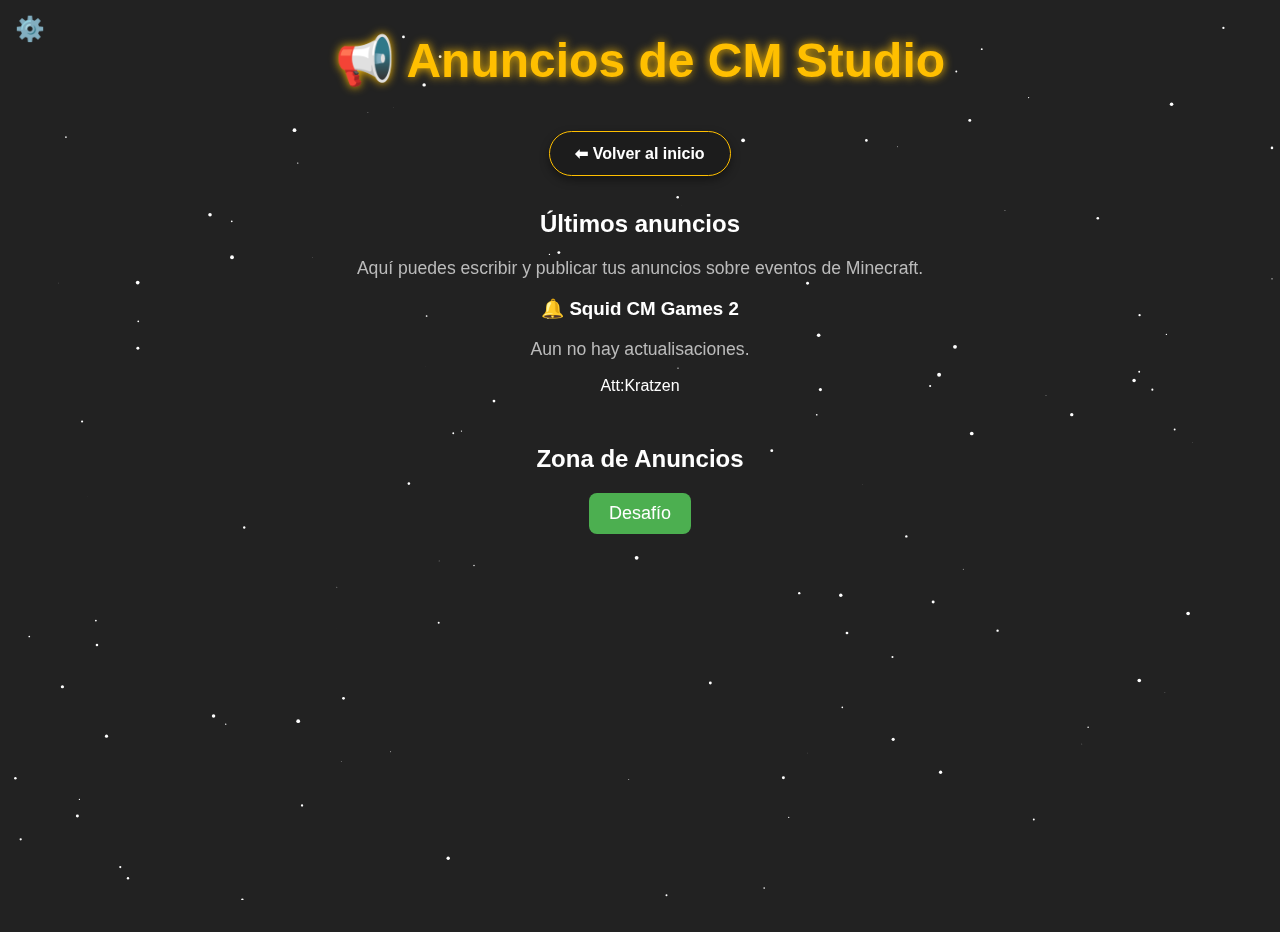
<file: anuncios.html>
<!DOCTYPE html>
<html lang="es">
<head>
  <meta charset="UTF-8">
  <meta name="viewport" content="width=device-width, initial-scale=1.0">
  <title>Anuncios - CraftLab Studio</title>
  <link rel="stylesheet" href="style.css">
</head>

  <!DOCTYPE html>
  <html lang="es">
  <head>
    <meta charset="UTF-8">
    <title>Zona de Anuncios</title>
    <style>
      body {
        font-family: Arial, sans-serif;
        background: #222;
        color: white;
        text-align: center;
      }

      #anuncios {
        margin-top: 50px;
      }

      #btnDesafio {
        padding: 10px 20px;
        font-size: 18px;
        border: none;
        border-radius: 8px;
        cursor: pointer;
        background: #4CAF50;
        color: white;
        transition: 0.3s;
      }

      #btnDesafio:hover {
        background: #45a049;
        box-shadow: 0 0 10px #fff;
      }

      /* Estilos del menú */
      .menu {
        position: fixed;
        top: 50%;
        left: 50%;
        transform: translate(-50%, -50%);
        background: white;
        color: black;
        padding: 20px;
        border-radius: 10px;
        box-shadow: 0 0 20px rgba(0,0,0,0.5);
        width: 300px;
        display: none; /* oculto por defecto */
        z-index: 1000;
      }

      .menu.visible {
        display: block;
      }

      .menu h3 {
        margin-top: 0;
      }

      #cerrarDesafio {
        margin-top: 15px;
        padding: 8px 15px;
        border: none;
        border-radius: 6px;
        background: crimson;
        color: white;
        cursor: pointer;
      }

      #cerrarDesafio:hover {
        background: darkred;
      }
    </style>
  </head>
  <body>
<body>
  <header>
    <h1>📢 Anuncios de CM Studio</h1>
    <a href="index.html" class="btn dark">⬅ Volver al inicio</a>
  </header>

  <!-- Botón de configuración (emoji de tuerca) -->
  <div class="settings-btn" onclick="toggleMenu()">⚙️</div>

  <main>
    <section class="anuncios">
      <h2>Últimos anuncios</h2>
      <p>Aquí puedes escribir y publicar tus anuncios sobre eventos de Minecraft.</p>

      <!-- Ejemplo de anuncio -->
      <div class="anuncio">
        <h3>🔔 Squid CM Games 2</h3>
        <p>Aun no hay actualisaciones.</p>
        <span class="fecha">Att:Kratzen</span>
      </div>
    </section>
  </main>

  <canvas id="stars"></canvas>
  <script>
  const canvas = document.getElementById("stars");
  const ctx = canvas.getContext("2d");
  canvas.width = window.innerWidth;
  canvas.height = window.innerHeight;

  let stars = [];
  for (let i = 0; i < 120; i++) {
    stars.push({
      x: Math.random() * canvas.width,
      y: Math.random() * canvas.height,
      radius: Math.random() * 2,
      dx: (Math.random() - 0.5) * 0.5,
      dy: (Math.random() - 0.5) * 0.5
    });
  }

  function drawStars() {
    ctx.clearRect(0, 0, canvas.width, canvas.height);
    ctx.fillStyle = "white";
    for (let star of stars) {
      ctx.beginPath();
      ctx.arc(star.x, star.y, star.radius, 0, Math.PI * 2);
      ctx.fill();
      star.x += star.dx;
      star.y += star.dy;
      if (star.x < 0 || star.x > canvas.width) star.dx *= -1;
      if (star.y < 0 || star.y > canvas.height) star.dy *= -1;
    }
    requestAnimationFrame(drawStars);
  }
  drawStars();

  window.addEventListener("resize", () => {
    canvas.width = window.innerWidth;
    canvas.height = window.innerHeight;
  });
  </script>

</body>
</html>

<section id="anuncios">
  <h2>Zona de Anuncios</h2>
  <button id="btnDesafio">Desafío</button>
</section>

<!-- Modal de Desafío -->
<div id="desafioMenu" class="menu oculto">
  <h3>Actualizaciones diarias</h3>
  <ul>
    <li>✔ Evento especial hoy</li>
    <li>✔ Nueva misión añadida</li>
    <li>✔ Recompensas mejoradas</li>
  </ul>
  <button id="cerrarDesafio">Cerrar</button>
</div>

<script>
  const btnDesafio = document.getElementById("btnDesafio");
  const menuDesafio = document.getElementById("menuDesafio");
  const cerrarMenu = document.getElementById("cerrarMenu");

  btnDesafio.addEventListener("click", () => {
    menuDesafio.style.display = "block";
  });

  cerrarMenu.addEventListener("click", () => {
    menuDesafio.style.display = "none";
  });
</script>
</file>
<file: style.css>
/* General */
body {
  margin: 0;
  padding: 0;
  font-family: Arial, sans-serif;
  background-color: #0d0d0d;
  color: white;
  text-align: center;
}

/* Logos */
.logo-top {
  position: absolute;
  top: 15px;
  left: 20px;
}
.logo-small {
  width: 70px;
}
.logo-big {
  width: 279px;
  margin-bottom: 15px;
}

/* Título */
h1 {
  font-size: 3rem;
  color: #ffbf00;
  font-weight: bold;
  text-shadow: 0px 0px 10px #ffbf00;
}
.line {
  width: 100px;
  height: 3px;
  background: #ffbf00;
  margin: 10px auto;
}
p {
  font-size: 1.1rem;
  color: #bbb;
}

/* Botones de arriba (con relieve) */
.buttons {
  margin-top: 20px;
}
.btn {
  display: inline-block;
  margin: 10px;
  padding: 12px 25px;
  border-radius: 30px;
  font-weight: bold;
  text-decoration: none;
  transition: 0.3s;
  box-shadow: 0 4px 10px rgba(0,0,0,0.4);
}
.yellow {
  background: #ffbf00;
  color: black;
}
.dark {
  background: #1c1c1c;
  color: white;
  border: 1px solid #ffbf00;
}
.btn:hover {
  transform: translateY(-3px);
  box-shadow: 0 6px 15px rgba(0,0,0,0.6);
}

/* Footer */
footer {
  margin-top: 100px;
  padding: 20px;
  background: #0d0d0d;
}
.socials {
  margin: 20px 0;
}
.socials a {
  margin: 0 10px;
  text-decoration: none;
  color: white;
  background: #1c1c1c;
  padding: 12px 20px;
  border-radius: 12px;
  font-weight: bold;
  transition: 0.3s;
}
.socials a:hover {
  background: #333;
}
.copy {
  margin-top: 20px;
  font-size: 0.9rem;
  color: #aaa;
}
.dev {
  font-size: 0.8rem;
  color: #888;
}

/* Botón de tuerca arriba a la izquierda */
.settings-btn {
  position: absolute;
  top: 15px;
  left: 15px;
  font-size: 24px;
  cursor: pointer;
  z-index: 101;
}

/* Menú de configuración */
.config-menu {
  display: none; /* Oculto por defecto */
  position: absolute;
  top: 60px;
  left: 20px;
  background: #222;
  color: white;
  padding: 15px;
  border-radius: 8px;
  box-shadow: 0 0 10px rgba(0,0,0,0.5);
  z-index: 100;
}

/* Estilos tema amarillo */
body.yellow-theme {
  background: #00fbff;
  color: black;
}

body.yellow-theme .config-menu {
  background: #b3c9ff;
  color: black;
}

:root {
  --bg-color: #000000; /* color de fondo por defecto */
  --text-color: #ffffff; /* color de texto por defecto */
}

body {
  background: var(--bg-color);
  color: var(--text-color);
  transition: background 0.3s, color 0.3s;
}

.config-menu {
  background: #222;
  color: white;
}

/* Menú de configuración moderno */
.config-menu {
  display: none; /* Oculto por defecto */
  position: absolute;
  top: 60px;
  left: 20px;
  background: rgba(30, 30, 30, 0.95); /* fondo elegante */
  color: white;
  padding: 20px;
  border-radius: 12px;
  box-shadow: 0 8px 20px rgba(0,0,0,0.6);
  z-index: 100;
  width: 220px;
  animation: fadeIn 0.3s ease;
  font-family: Arial, sans-serif;
}

/* Títulos del menú */
.config-menu h3 {
  margin-top: 0;
  font-size: 18px;
  text-align: center;
  border-bottom: 1px solid rgba(255,255,255,0.2);
  padding-bottom: 8px;
}

/* Etiquetas */
.config-menu label {
  display: block;
  margin: 10px 0 5px;
  font-size: 14px;
  font-weight: bold;
}

/* Selects e inputs */
.config-menu select,
.config-menu input[type="color"] {
  width: 100%;
  padding: 6px;
  border: none;
  border-radius: 6px;
  margin-bottom: 10px;
  cursor: pointer;
}

/* Animación al abrir */
@keyframes fadeIn {
  from { opacity: 0; transform: translateY(-10px); }
  to { opacity: 1; transform: translateY(0); }
}

/* Efecto de brillo para botones */
button, .btn, a {
  transition: all 0.3s ease;
  position: relative;
  overflow: hidden;
}

/* Al pasar el mouse */
button:hover, .btn:hover, a:hover {
  box-shadow: 0 0 15px rgba(255, 255, 0, 0.8); /* brillo amarillo */
  transform: scale(1.05); /* pequeño zoom */
}

/* Opcional: efecto de resplandor animado */
button:hover::after, .btn:hover::after, a:hover::after {
  content: "";
  position: absolute;
  top: 0;
  left: -100%;
  width: 100%;
  height: 100%;
  background: linear-gradient(120deg, transparent, rgba(255,255,255,0.5), transparent);
  animation: shine 0.8s forwards;
}

@keyframes shine {
  from { left: -100%; }
  to { left: 100%; }
}

.boton-dorado {
  background: linear-gradient(45deg, #FFD700, #FFA500); /* dorado degradado */
  color: #fff;
  border: none;
  padding: 12px 24px;
  font-size: 16px;
  font-weight: bold;
  border-radius: 12px;
  cursor: pointer;
  transition: transform 0.2s, box-shadow 0.2s;
}

.boton-dorado:hover {
  transform: scale(1.05);
  box-shadow: 0 0 15px #FFD700;
}

.mini-logo:hover {
  transform: scale(1.1);
}

/* Texto oculto en la derecha */
.studio-text {
  position: absolute;
  top: 20px;
  right: 20px;
  font-size: 24px;
  font-weight: bold;
  color: #ffd700;        /* amarillo dorado, cámbialo si quieres */
  opacity: 0;
  transform: translateX(50px);
  transition: opacity 0.4s ease, transform 0.4s ease;
  font-family: Arial, sans-serif;
}

/* Clase activa (cuando aparece) */
.studio-text.show {
  opacity: 1;
  transform: translateX(0);
}

body {
  margin: 0;
  height: 100vh;
  background: linear-gradient(-45deg, #2c2b2b, #404040, #1b1918, #000000);
  background-size: 400% 400%;
  animation: gradient 10s ease infinite;
}

@keyframes gradient {
  0% { background-position: 0% 50%; }
  50% { background-position: 100% 50%; }
  100% { background-position: 0% 50%; }
}

canvas#stars {
  position: fixed;
  top: 0;
  left: 0;
  width: 100%;
  height: 100%;
  z-index: -1;   /* para que el contenido quede encima */
}

canvas#stars {
  position: fixed;
  top: 0;
  left: 0;
  width: 100%;
  height: 100%;
  z-index: -1;   /* para que el contenido quede encima */
}
</file>
